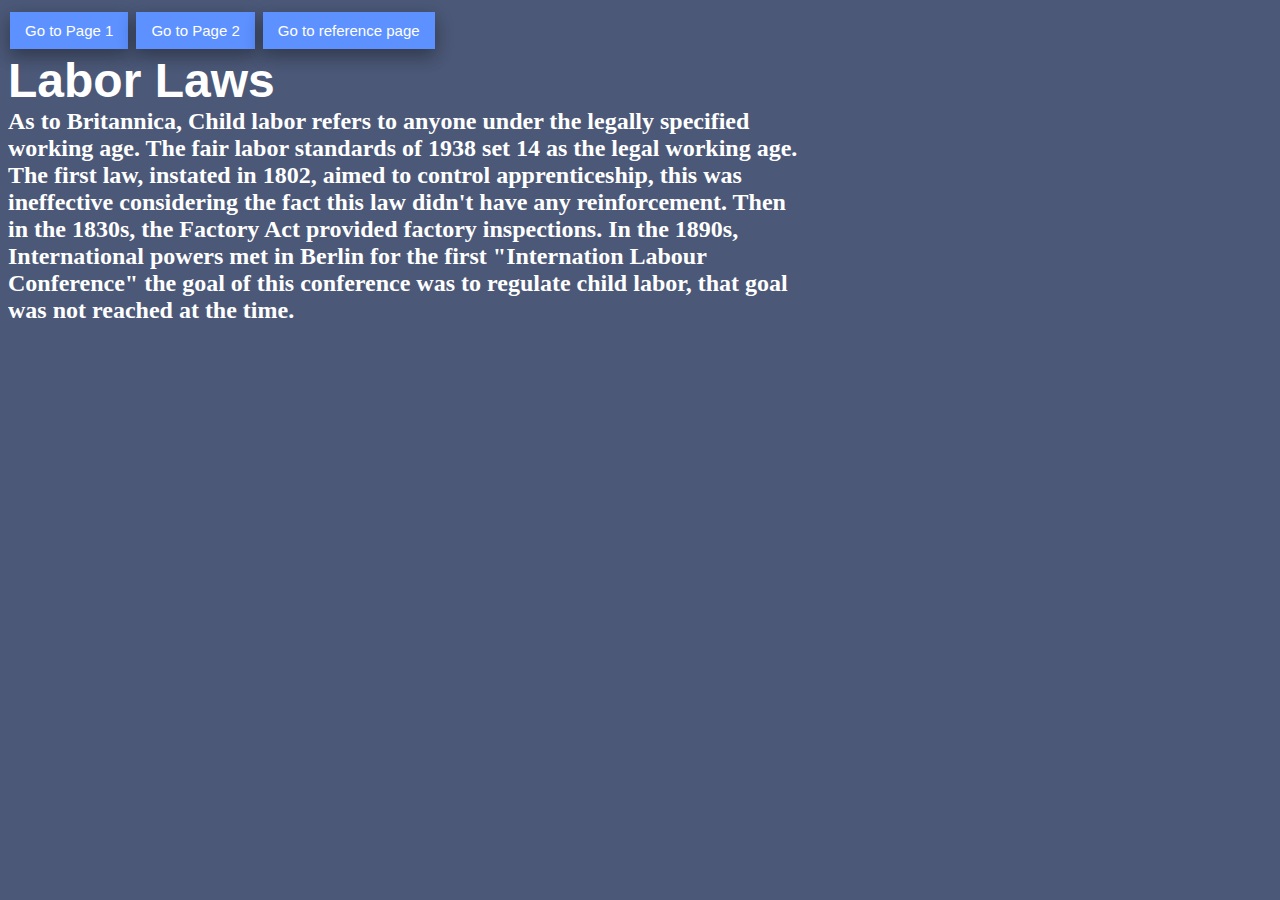
<file: page3.html>
<!DOCTYPE html>
<html>
<a href="index.html" class="button button1" style="vertical-align:middle"><span>Go to Page 1</span></a>
<a href="pagetwo.html" class="button button1" style="vertical-align:middle"><span>Go to Page 2</span></a>
<a href="reference.html" class="button button1" style="vertical-align:middle"><span>Go to reference page</span></a>
  <link rel="stylesheet" href="style.css">
<head>
  <div style = "position:relative; color: white; font-weight: 900; font-family: Arial, Helvetica, sans-serif;">
    <font size="+5">Labor Laws</font>
  </div>
  <div class="p5">
    <font size="+2">As to Britannica, Child labor refers to anyone under the legally specified working age. The fair labor standards of 1938 set 14 as the legal working age. The first law, instated in 1802, aimed to control apprenticeship, this was ineffective considering the fact this law didn't have any reinforcement. Then in the 1830s, the Factory Act provided factory inspections. In the 1890s, International powers met in Berlin for the first "Internation Labour Conference" the goal of this conference was to regulate child labor, that goal was not reached at the time.</font

    </div>
      <div class="image image2"></div>















</html>
</file>
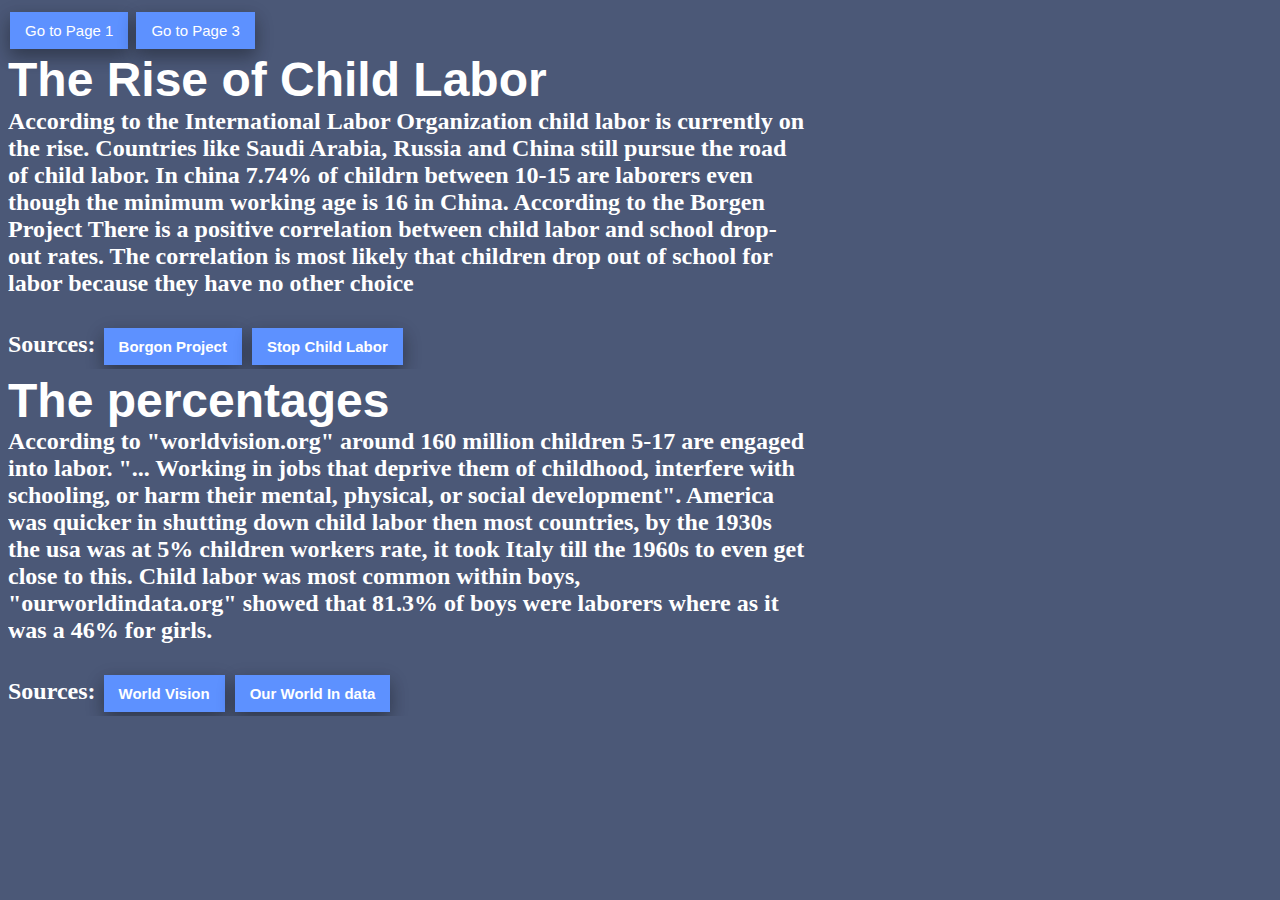
<file: pagetwo.html>
<!DOCTYPE html>
<html>
<a href="index.html" class="button button1" style="vertical-align:middle"><span>Go to Page 1</span></button></a>
<a href="page3.html" class="button button1" style="vertical-align:middle"><span>Go to Page 3</span></button></a>
	<link rel="stylesheet" href="style.css">
 <head>


    	<div style = "position:relative; top: -1px; color: white; font-weight: 900; font-family: Arial, Helvetica, sans-serif;">
    		<font size="+5">The Rise of Child Labor</font>
    	</div>
    	<div class="p3"><font size="+2">According to the International Labor Organization child labor is currently on the rise. Countries like Saudi Arabia, Russia and China still pursue the road of child labor. In china 7.74% of childrn between 10-15 are laborers even though the minimum working age is 16 in China. According to the Borgen Project There is a positive correlation between child labor and school drop-out rates. The correlation is most likely that children drop out of school for labor because they have no other choice
				<br>
				<br>
				Sources: <a href="https://borgenproject.org/tag/child-labor-in-china/" class="button button1" style="vertical align:middle"><span>Borgon Project</span></a> <a href="https://stopchildlabor.org/child-labor-is-growing-which-side-are-the-democracies-on/"class="button button1" style="vertical-align:middle"><span>Stop Child Labor</span></a>
			</font> </font></div>
			<div class="wow"></div>
			<div style = "position:relative; top: ; color: white; font-weight: 900; font-family: Arial, Helvetica, sans-serif;">
				<font size="+5">The percentages</font>
			</div>
			<div class="p4"><font size="+2">According to "worldvision.org" around 160 million children 5-17 are engaged into labor. "... Working in jobs that deprive them of childhood, interfere with schooling, or harm their mental, physical, or social development". America was quicker in shutting down child labor then most countries, by the 1930s the usa was at 5% children workers rate, it took Italy till the 1960s to even get close to this. Child labor was most common within boys, "ourworldindata.org" showed that 81.3% of boys were laborers where as it was a 46% for girls.
			<br>
			<br>
				Sources: <a href="https://www.worldvision.org/child-protection-news-stories/child-labor-facts" class="button button1" style="vertical align:middle"><span>World Vision</span></a> <a href="https://ourworldindata.org/child-labor" class="button button1" style="vertical-align:middle"><span>Our World In data</span></a>

			</font></div>

</html>
</file>
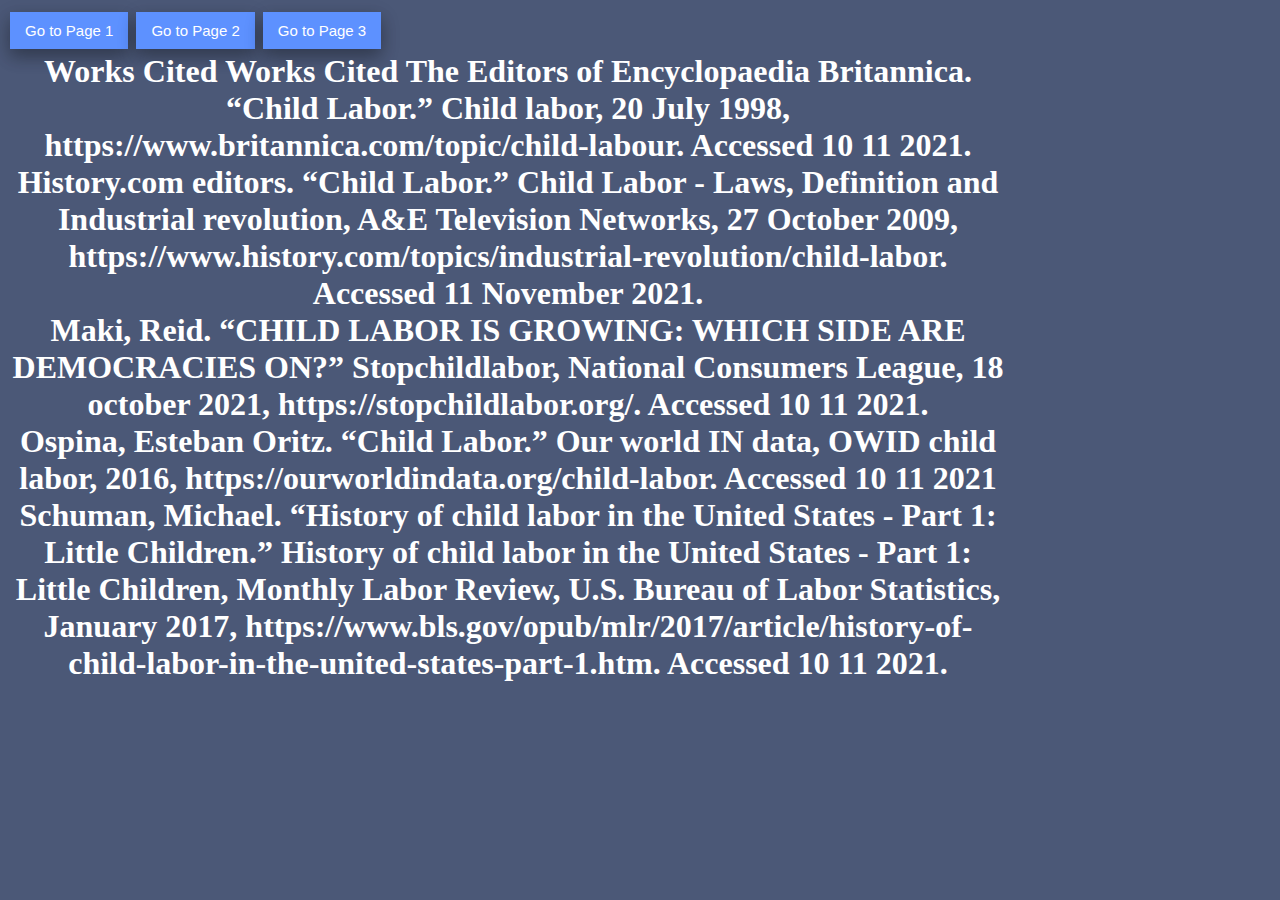
<file: reference.html>
<!DOCTYPE html>
<html>
  	<link rel="stylesheet" href="style.css">
    <a href="index.html" class="button button1" style="vertical-align:middle"><span>Go to Page 1</span></a>
    <a href="pagetwo.html" class="button button1" style="vertical-align:middle"><span>Go to Page 2</span></a>
    <a href="page3.html" class="button button1" style="vertical-align:middle"><span>Go to Page 3</span></a>
  <head>
    <div class="reference"><font size="+3">Works Cited
          Works Cited The Editors of Encyclopaedia Britannica. “Child Labor.” Child labor, 20 July 1998, https://www.britannica.com/topic/child-labour. Accessed 10 11 2021.
          <br>

          History.com editors. “Child Labor.” Child Labor - Laws, Definition and Industrial revolution, A&E Television Networks, 27 October 2009, https://www.history.com/topics/industrial-revolution/child-labor. Accessed 11 November 2021.
          <br>

          Maki, Reid. “CHILD LABOR IS GROWING: WHICH SIDE ARE DEMOCRACIES ON?” Stopchildlabor, National Consumers League, 18 october 2021, https://stopchildlabor.org/. Accessed 10 11 2021.
          <br>

          Ospina, Esteban Oritz. “Child Labor.” Our world IN data, OWID child labor, 2016, https://ourworldindata.org/child-labor. Accessed 10 11 2021
          <br>

          Schuman, Michael. “History of child labor in the United States - Part 1: Little Children.” History of child labor in the United States - Part 1: Little Children, Monthly Labor Review, U.S. Bureau of Labor Statistics, January 2017, https://www.bls.gov/opub/mlr/2017/article/history-of-child-labor-in-the-united-states-part-1.htm. Accessed 10 11 2021.
            </font>
        </div>
</file>
<file: style.css>
body {
  background-color: #4b5877;
}
 h1 {
  color: white;
   font-family: Arial, Helvetica, sans-serif;
   text-align: center;

 }

.p1 {
  color: white;
  font-weight: 900;
  font-size: medium;
  clear: both;
  display: inline-block;
  overflow: hidden;
  max-width: 800px;
  word-wrap: break-word;
  font-family: "Times New Roman", Times, serif;

}
.image {
  left: 925px;
  width: 400px;
    position: relative;
}

.image1 {
  content:url(https://encrypted-tbn0.gstatic.com/images?q=tbn:ANd9GcR4RE_8vMZx0l1Yi5ZhF5fB-TgkOwi_Rse0UUBUxgTEfcafID7dau0TErLkMJT1f3Qj3G0:https://petapixel.com/assets/uploads/2013/09/childlabor6.jpg&usqp=CAU);
  position: relative;

}

.h2 {
  color: white;
  font-family: Arial, Helvetica, sans-serif;
}
.p2 {
  color: white;
  font-weight: 900;
  font-size: medium;
  clear: both;
  display: inline-block;
  overflow: hidden;
  max-width: 800px;
  word-wrap: breakword;
  font-family: "Times New Roman", Times, serif;
  bottom: 75px;
  margin-top: -175px;
}

.p3 {
  color: white;
  font-weight: 900;
  clear: both;
  display: inline-block;
  overflow: hidden;
  max-width: 800px;
  word-wrap: break-word;
  font-family: "Times New Roman", Times, serif;
  bottom: -200px;
}

}

.wow {
  content:url(https://assets.teenvogue.com/photos/5afb120697dfc67c4ca037b5/16:9/w_2560%2Cc_limit/Lede.jpg)
  position: relative;
  left: 500px;
  width: 200px;
}

.p4 {
  color: white;
  font-weight: 900;
  clear: both;
  display: inline-block;
  overflow: hidden;
  max-width: 800px;
  word-wrap: break-word;
  font-family: "Times New Roman", Times, serif;

}
.button {
background-color: #5d91ff;
border: none;
color: white;
padding: 10px 15px;
text-align: center;
text-decoration: none;
display: inline-block;
font-size: 15px;
margin: 4px 2px;
cursor: pointer;
font-family: Arial, Helvetica, sans-serif;
transition-duration: 0.4s;
}

.button1 {
  box-shadow: 0 8px 16px 0 rgba(0,0,0,0.2), 0 6px 20px 0 rgba(0,0,0,0.19);
}

.button span {
  cursor: pointer;
  display: inline-block;
  position: relative;
  transition: 0.5s;
}

.button span:after {
  content: '\00bb';
  position: absolute;
  opacity: 0;
  top: 0;
  right: -20px;
  transition: 0.5s;
}

.button:hover span {
  padding-right: 25px;
}

.button:hover span:after {
  opacity: 1;
  right: 0;
}

.button:hover {opacity: 1}

.p4 {
  color: white;
  font-weight: 900;
  clear: both;
  display: inline-block;
  overflow: hidden;
  max-width: 800px;
  word-wrap: break-word;
  font-family: "Times New Roman", Times, serif;
}
.p5 {
  color: white;
  font-weight: 900;
  clear: both;
  display: inline-block;
  overflow: hidden;
  max-width: 800px;
  word-wrap: break-word;
  font-family: "Times New Roman", Times, serif;
}

.reference {
  color: white;
  font-weight: 900;
  clear: both;
  display: inline-block;
  overflow: hidden;
  max-width: 1000px;
  word-wrap: break-word;
  font-family: "Times New Roman", Times, serif;
  text-align: center;
}
</file>
